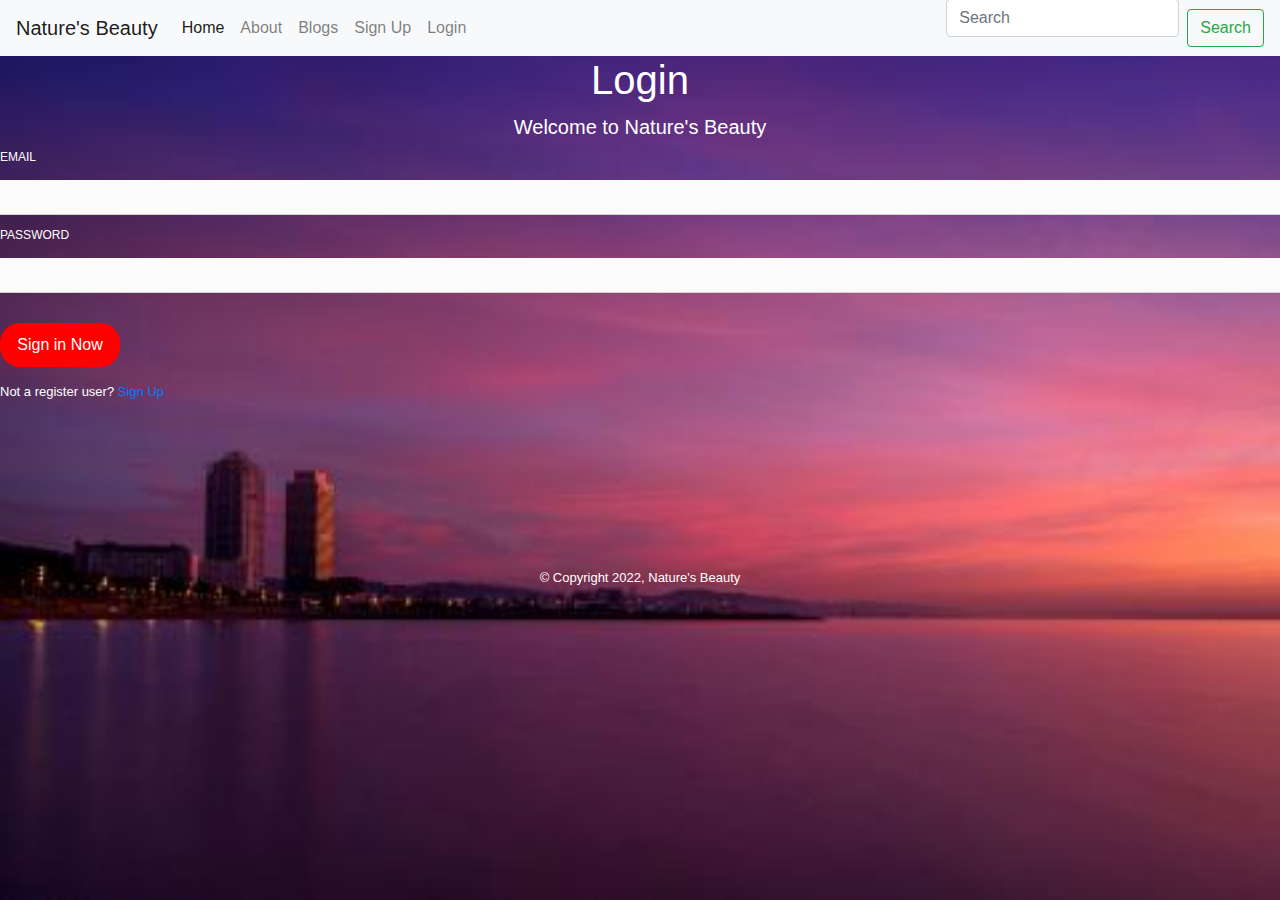
<file: login.html>
<!DOCTYPE html>
<html lang="en">
<head>
    <meta charset="UTF-8">
    <meta http-equiv="X-UA-Compatible" content="IE=edge">
    <meta name="viewport" content="width=device-width, initial-scale=1.0">
    <link rel="stylesheet" href="https://cdn.jsdelivr.net/npm/bootstrap@4.3.1/dist/css/bootstrap.min.css" integrity="sha384-ggOyR0iXCbMQv3Xipma34MD+dH/1fQ784/j6cY/iJTQUOhcWr7x9JvoRxT2MZw1T" crossorigin="anonymous">

    <link rel="stylesheet" href="https://pro.fontawesome.com/releases/v5.10.0/css/all.css" integrity="sha384-AYmEC3Yw5cVb3ZcuHtOA93w35dYTsvhLPVnYs9eStHfGJvOvKxVfELGroGkvsg+p" crossorigin="anonymous"/>
    <!-- Linking css code file -->
    <link rel="stylesheet" href="style1.css">
    <title>Login </title>
    <style>
      body{
        background-image: url(login.jpg);
      }
    </style>
</head>
<body>
    <nav class="navbar navbar-expand-lg navbar-light bg-light">
        <a class="navbar-brand" href="index.html">Nature's Beauty</a>
        <button class="navbar-toggler" type="button" data-toggle="collapse" data-target="#navbarSupportedContent" aria-controls="navbarSupportedContent" aria-expanded="false" aria-label="Toggle navigation">
          <span class="navbar-toggler-icon"></span>
        </button>
      
        <div class="collapse navbar-collapse" id="navbarSupportedContent">
          <ul class="navbar-nav mr-auto">
            <li class="nav-item active">
              <a class="nav-link" href="index.html">Home <span class="sr-only">(current)</span></a>
            </li>
            <li class="nav-item">
              <a class="nav-link" href="about.html">About</a>
            </li>
            <li class="nav-item">
              <a class="nav-link" href="blogs.html">Blogs</a>
            </li>
            <!-- <li class="nav-item dropdown">
              <a class="nav-link dropdown-toggle" href="#" id="navbarDropdown" role="button" data-toggle="dropdown" aria-haspopup="true" aria-expanded="false">
                More
              </a>
              <div class="dropdown-menu" aria-labelledby="navbarDropdown">
                <a class="dropdown-item" href="#">Images</a>
                 <a class="dropdown-item" href="#">Another action</a>
                <div class="dropdown-divider"></div>
                <a class="dropdown-item" href="#">Something else here</a>
              </div> 
            </li> -->
            <li class="nav-item">
              <a class="nav-link" href="signup.html" tabindex="-1" aria-disabled="true">Sign Up</a>
            </li>
            <li class="nav-item">
              <a class="nav-link" href="login.html" tabindex="-1" aria-disabled="true">Login</a>
            </li>
          </ul>
          <form class="form-inline my-2 my-lg-0">
            <input class="form-control mr-sm-2" type="search" placeholder="Search" aria-label="Search">
            <button class="btn btn-outline-success my-2 my-sm-0" type="submit">Search</button>
          </form>
        </div>
      </nav>

      <div>
        <dive>
            <h1 style="color: white; text-align: center;">Login</h1>
            <h5 style="color: white; text-align: center; padding-top: 15px;">Welcome to Nature's Beauty</h5>
            <form action="" method="get">
             <div>
                <p><label for="email" style="color: white;">Email</label></p>
                <input type="email" id="email" name="email" required >
             </div>
             <div>
                <p><label for="userName" style="color: white;">Password</label></p>
                <input type="password" id="password" required >
             </div>
             <button type="button" id="btn">Sign in Now</button>
             <p style="color: white; padding-top: 15px;">Not a register user? <a href="signUp.html">Sign Up</a></p>
            </form>
            <div></div>  
            <!-- Social media icones -->
            
        </div>
        
    </div>
    <p style="text-align: center;  padding-top: 150px; color: white;">© Copyright 2022, Nature's Beauty</p> 

</body>
</html>
</file>
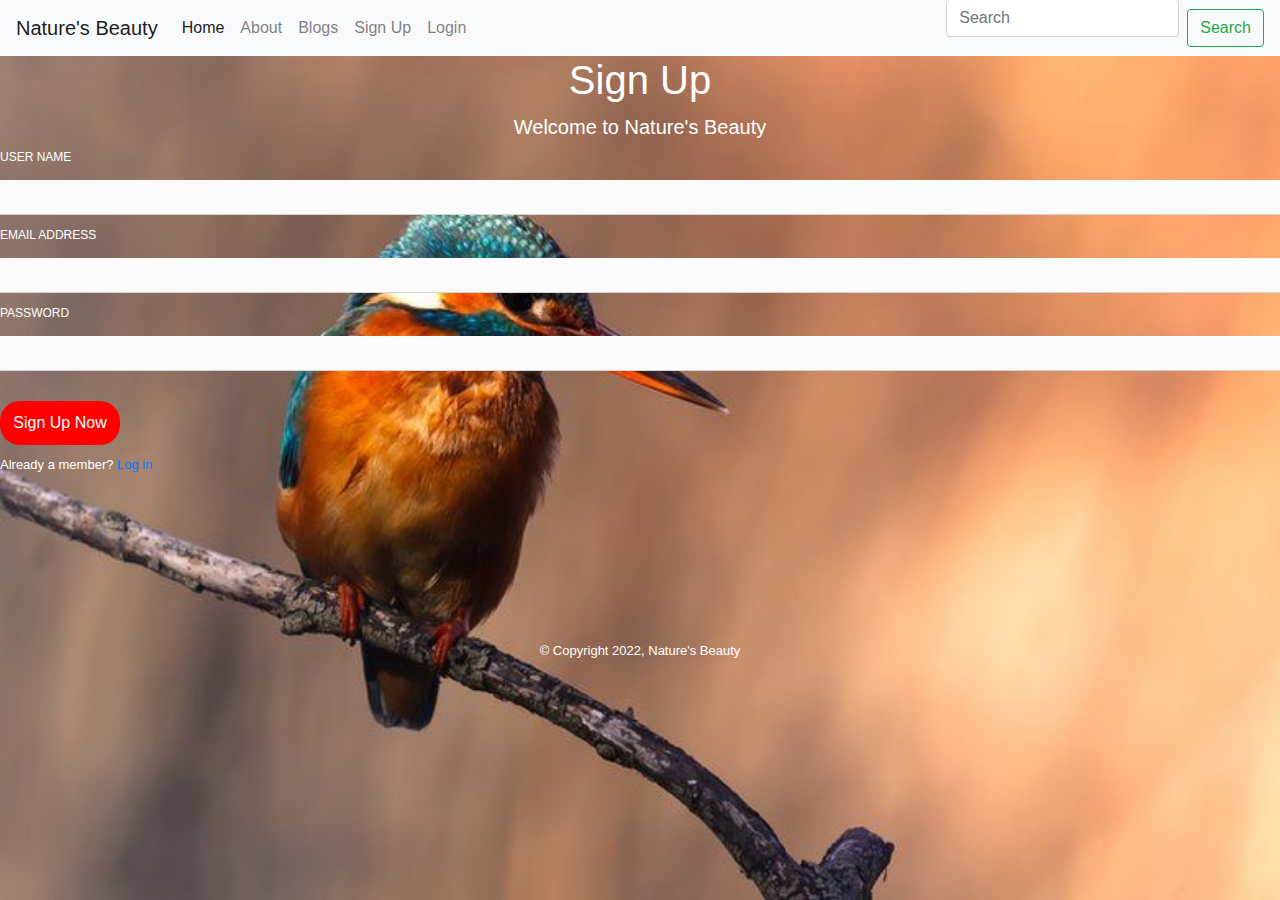
<file: signup.html>
<!DOCTYPE html>
<html lang="en">
<head>
    <meta charset="UTF-8">
    <meta http-equiv="X-UA-Compatible" content="IE=edge">
    <meta name="viewport" content="width=device-width, initial-scale=1.0">
    <link rel="stylesheet" href="https://cdn.jsdelivr.net/npm/bootstrap@4.3.1/dist/css/bootstrap.min.css" integrity="sha384-ggOyR0iXCbMQv3Xipma34MD+dH/1fQ784/j6cY/iJTQUOhcWr7x9JvoRxT2MZw1T" crossorigin="anonymous">

    <link rel="stylesheet" href="https://pro.fontawesome.com/releases/v5.10.0/css/all.css" integrity="sha384-AYmEC3Yw5cVb3ZcuHtOA93w35dYTsvhLPVnYs9eStHfGJvOvKxVfELGroGkvsg+p" crossorigin="anonymous"/>
    <link rel="stylesheet" href="style1.css">

    <title>Sign Up</title>
    <style>
      body{
        background-image: url(signup2.jpg);
      }
    </style>
</head>
<body>
    <nav class="navbar navbar-expand-lg navbar-light bg-light">
        <a class="navbar-brand" href="index.html">Nature's Beauty</a>
        <button class="navbar-toggler" type="button" data-toggle="collapse" data-target="#navbarSupportedContent" aria-controls="navbarSupportedContent" aria-expanded="false" aria-label="Toggle navigation">
          <span class="navbar-toggler-icon"></span>
        </button>
      
        <div class="collapse navbar-collapse" id="navbarSupportedContent">
          <ul class="navbar-nav mr-auto">
            <li class="nav-item active">
              <a class="nav-link" href="index.html">Home <span class="sr-only">(current)</span></a>
            </li>
            <li class="nav-item">
              <a class="nav-link" href="about.html">About</a>
            </li>
            <li class="nav-item">
              <a class="nav-link" href="blogs.html">Blogs</a>
            </li>
            <!-- <li class="nav-item dropdown">
              <a class="nav-link dropdown-toggle" href="#" id="navbarDropdown" role="button" data-toggle="dropdown" aria-haspopup="true" aria-expanded="false">
                More
              </a>
              <div class="dropdown-menu" aria-labelledby="navbarDropdown">
                <a class="dropdown-item" href="#">Images</a>
                 <a class="dropdown-item" href="#">Another action</a>
                <div class="dropdown-divider"></div>
                <a class="dropdown-item" href="#">Something else here</a>
              </div> 
            </li> -->
            <li class="nav-item">
              <a class="nav-link" href="signup.html" tabindex="-1" aria-disabled="true">Sign Up</a>
            </li>
            <li class="nav-item">
              <a class="nav-link" href="login.html" tabindex="-1" aria-disabled="true">Login</a>
            </li>
          </ul>
          <form class="form-inline my-2 my-lg-0">
            <input class="form-control mr-sm-2" type="search" placeholder="Search" aria-label="Search">
            <button class="btn btn-outline-success my-2 my-sm-0" type="submit">Search</button>
          </form>
        </div>
      </nav>


      



    <div>
        <!-- Left section of signup form -->
        <dive>
            <h1 style="color: white; text-align: center;">Sign Up</h1>
          <h5 style="color: white; text-align: center; padding-top: 15px;">Welcome to Nature's Beauty</h5>
            <form action="" method="get">
             <div>
                <p><label for="userNmae" style="color: white;">User Name</label></p>
                <input type="text" id="userName" autocomplete="off" >
             </div>
             <div>
                <p><label for="email" style="color: white;">Email Address</label></p>
                <input type="email" id="email" name="email" required autocomplete="off">
             </div>
             <div>
                <p><label for="password" style="color: white;">Password</label></p>
                <input type="password" id="password" required >
             </div>
             <button type="button" id="btn">Sign Up Now</button>
             <p style="color: white; padding-top: 10px;">Already a member? <a href="login.html">Log in</a></p>
            </form>
            <div></div>  
            <!-- Adding social icones -->
            
        </dive>
        <!-- Right section of the form containing image -->
        <!-- <div> 
            <img src="https://www.hmablogs.com/wp-content/uploads/2021/07/musicImg.png" alt="Music Image">
        </div> -->
    </div>

            <p style="text-align: center; color: white; padding-top: 150px;">© Copyright 2022, Nature's Beauty</p> 

</body>
</html>
</file>
<file: style1.css>
body{
    margin: 0px;
    padding: 0px;
    box-sizing: border-box;
    font-family: sans-serif;
    /* background-image: url(https://www.hmablogs.com/wp-content/uploads/2021/07/backgroundimg-scaled.jpg); */
    background-size: cover;
    background-attachment: fixed;
}
.container{
    justify-content: center;
    align-items: center;
    margin: 0 auto;
    max-width: 650px;
    height: 500px;
    margin-top: 90px;
    background-color: #FBFBFB;
    display: flex;
}
.section1{
    width: 40%;
    padding-left: 50px;
}
.section2{
    width: 50%;  
}
.section2 > img{
    width: 100%;
    height: 100%;
    margin: 10px 0px 0px 8px;
}
h5{
    margin-top: -12px;
}
label{
    text-transform: uppercase;
    font-size: 12px;
    color: rgb(48, 48, 48);
}
input{
    border: none;
    width: 100%;
    border-bottom: 1px solid lightgray;
    background-color: #FBFBFB;
    position: relative;
    top: -10px;
    padding: 5px;
}
input:focus {
    outline: none !important;
    border-bottom: 1px solid red;
    font-size: 14px;
    font-weight: bold;
}
#password:focus{
    color: red;
    font-size: 16px;
    font-weight: bold;
}
#btn{
    border: none;
    background-color: red;
    border-radius: 20px;
    padding: 10px;
    color: white;
    width: 120px;
    margin-top: 20px;
}
p{
    font-size: small;
}
.line{
    border-bottom: 1px solid lightgray;
    width: 100%;
    margin-top: 50px;
}
.socialIcons{
    display: flex;
    margin-top: 5px;
}
.icon{
    margin: 10px 7px;
    position: relative;
    left: 30px;
    width: 25px;
    height: 25px;
    border-radius: 50%;
    border: 2px solid black;
    font-size: 12px;
    line-height: 25px;
}
.fab{
    position: relative;
    left: 6px;
}
.fb > .fab {
    position:relative;
    left: 8px;
}
h6{
    position:relative;
    top: -8px;
    font-size: 12px;
}
.icon:hover, #btn:hover{
    box-shadow: 0 0 25px rgba(8, 8, 8, 0.2);
    background-color: rgb(182, 49, 93);
}

.fa {
    padding: 150px;
    font-size: 50px;
    width: 60px;
    text-align: center;
    text-decoration: none;
  }
  
  /* Add a hover effect if you want */
  .fa:hover {
    opacity: 0.7;
  }
  
  /* Set a specific color for each brand */
  
  /* Facebook */
  .fa-facebook {
   
    color: #3B5998;
  }
  
  /* Twitter */
  .fa-twitter {
    color: #55ACEE;
  }
</file>
